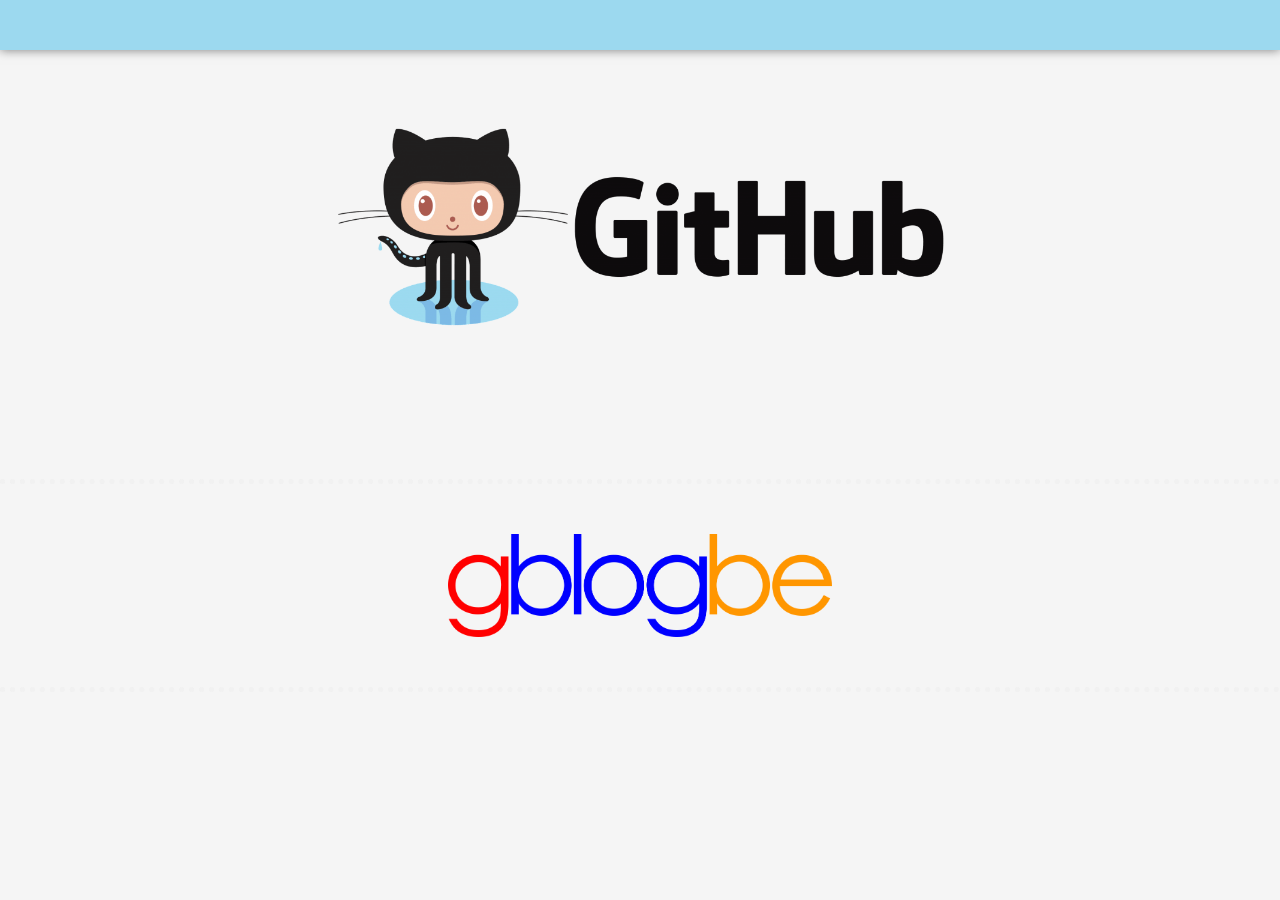
<file: index.html>
<!DOCTYPE html>
<html lang="en">
	<head>
		<meta charset="UTF-8">
		<meta name="viewport" content="width=device-width, initial-scale=1">
		<title>Gblogbe repository on Github</title>
		<!-- <base href="/"> -->
		<link rel="shortcut icon"  type="image/x-icon"   href="favicon.ico">
		<link rel="icon" type="image/x-icon"  href="favicon.ico">
		<link rel="stylesheet" href="./css/base.css">
		<link rel="stylesheet" href="./css/styles.css">
	</head>
	<body>
		<header>
			<h1><a href="https://gblogbe.github.io">gblogbe.github</a></h1>
		</header>
		<hr class="hrtp">
		<main>
			<div class="box-github">
				<a class="link-github" href="https://github.com"><img class="lg-github" src="./img/github-logo-min.png" alt="Github Logo"></a>
			</div>
			<div class="box-gblogbe">
				<a class="link-gblogbe" href="https://gblogbe.github.io"><img class="lg-gblogbe" src="./img/gblogbe-logo-inkscape-003-min.png" alt="Gblogbe Logo"></a>
			</div>
		</main>
		<footer>
		</footer>
		<script type="text/javascript" src=""></script>
		<hr class="hrbttm">
	</body>
</html>
</file>
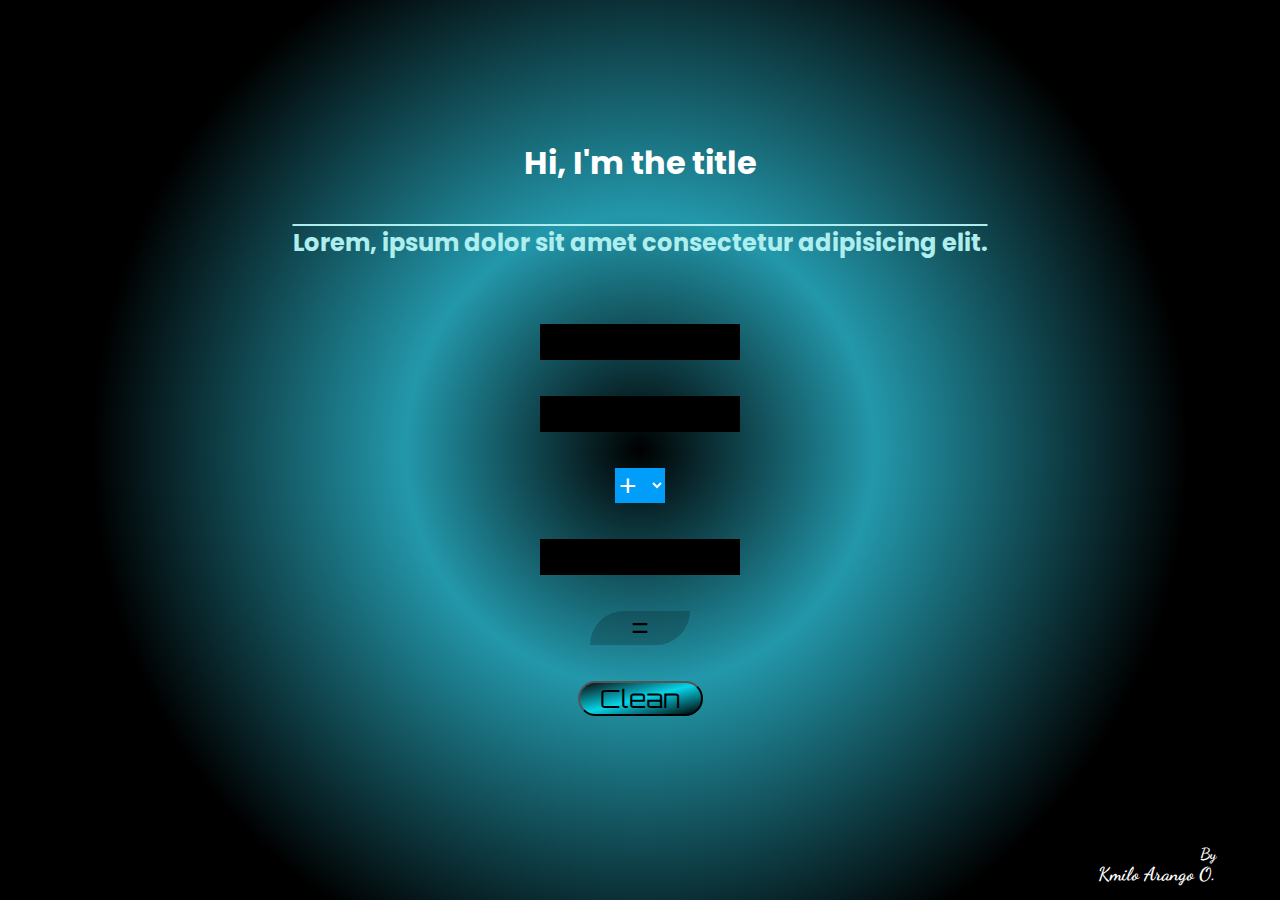
<file: basic-calculator/index.html>
<!DOCTYPE html>
<html lang="es">
	<head>
		<title>Basic Calculator</title>
		<meta charset="utf-8" />
		<meta name="viewport" content="width=device-width, initial-scale=1" />
		<link rel="shortcut icon" href="favicon.ico" type="image/x-icon" />
		<link rel="icon" href="favicon.ico" type="image/x-icon" />
		<link href="https://fonts.googleapis.com/css?family=Poppins" rel="stylesheet" />
		<link href="https://fonts.googleapis.com/css?family=Orbitron" rel="stylesheet" />
		<link href="https://fonts.googleapis.com/css?family=Dancing+Script" rel="stylesheet" />
		<link rel="stylesheet" href="styles.css" />
	</head>
	<body>
		<header>
			<br>
			<br>
			<br>
			<h1>Hi, I'm the title</h1>
			<h2>Lorem, ipsum dolor sit amet consectetur adipisicing elit.</h2>
		</header>
		<section>
			<div class="content-1" id="values">
				<input type="text" id="value-1">
				<br>
				<br>
				<br>
				<input type="text" id="value-2">
				<br>
				<br>
				<br>
				<select name="" id="operators-1">
					<option value="+">+</option>
					<option value="-">-</option>
					<option value="*">*</option>
					<option value="/">/</option>
				</select>
				<br>
				<br>
				<br>
				<input type="text" id="result-1">
				<br>
				<br>
				<br>
				<button id="btn-1" onclick="calculate1();">=</button>
				<br>
				<br>
				<br>
				<button id="btn-2" onclick="clean1();">Clean</button>
			</div>
		</section>
		<footer>
			<h4>By</h4>
			<h3>Kmilo Arango O.</h3>
		</footer>
		<script type="text/javascript" src="scripts.js"></script>
	</body>
</html>
</file>
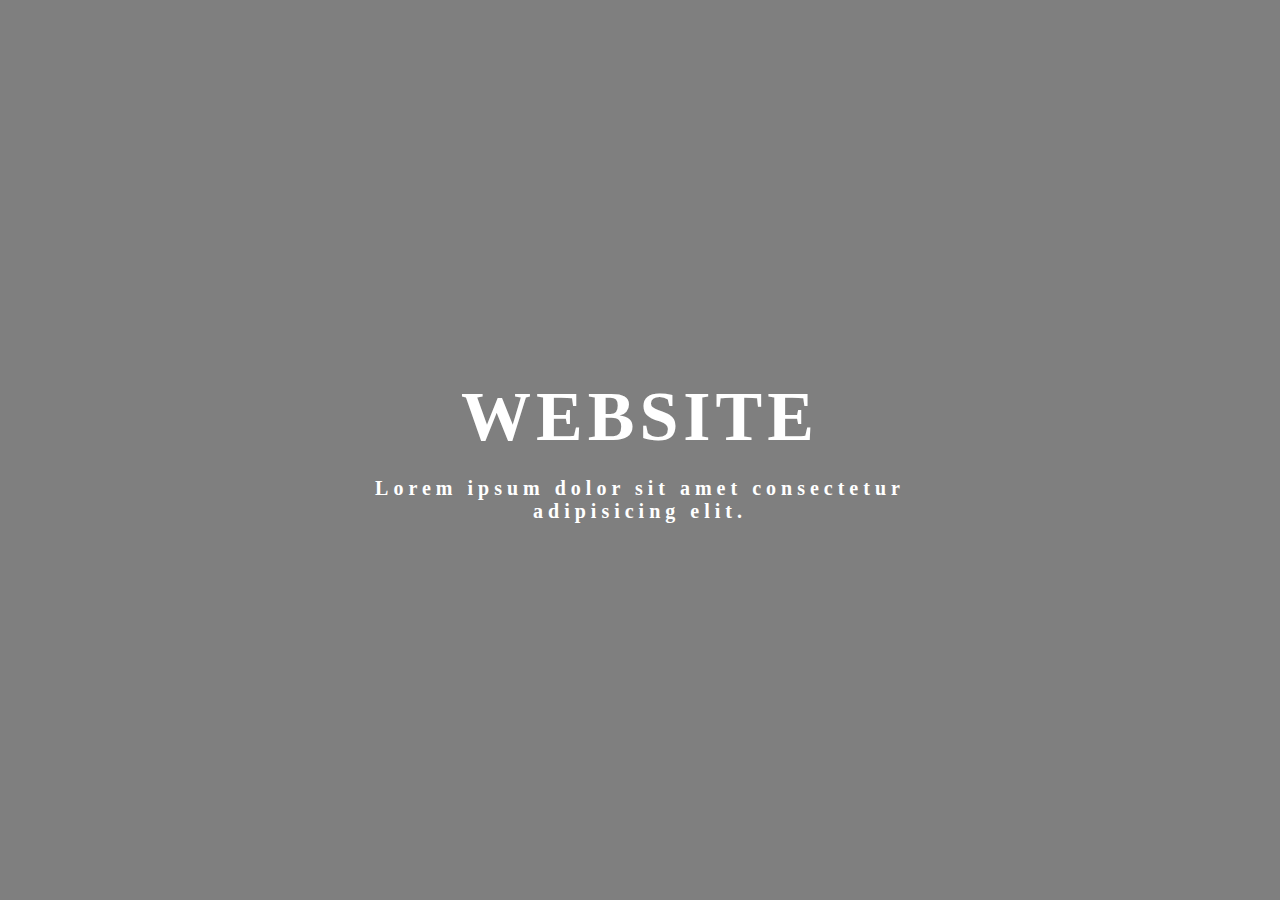
<file: wallpaper-slider-1/index.html>
<!DOCTYPE html>
<html lang="es">
	<head>
		<title>Wallpaper Slider</title>
		<meta charset="utf-8" />
		<meta name="viewport" content="width=device-width, initial-scale=1" />
		<link rel="shortcut icon" href="favicon.ico" type="image/x-icon" />
		<link rel="icon" href="favicon.ico" type="image/x-icon" />
		<link rel="stylesheet" href="styles.css" />
	</head>
	<body>
		<div class="slider">
			<div class="load">
			</div>
			<div class="content">
				<div class="principal">
					<h1>WEBSITE</h1>
					<h2>Lorem ipsum dolor sit amet consectetur adipisicing elit.</h2>
				</div>
			</div>
		</div>
			<header>
			</header>
			<section>
				<div>
				</div>
			</section>
			<footer>
			</footer>
	</body>
</html>
</file>
<file: css/base.css>
﻿* {
	margin: 0;
	padding: 0;
	display: block;

/* TEXT */

	font-size: 15px;
	font-family: sans-serif;
	font-weight: normal;

	margin-block-start: 0;
	margin-block-end: 0;
	margin-inline-start: 0;
	margin-inline-end: 0;

	color: #000;
}

head {
	display: none;
}

a {
	cursor: pointer;
	text-decoration: none;
}

hr {
	unicode-bidi: normal;
	overflow: auto;
	border-style: none;
	border-width: 0;
}

ul {
	list-style-type: none;
	padding-inline-start: 0;
}

li {
	text-align: center;
}

iframe {
	border-width: 0;
	border-style: none;
	border-color: unset;
	border-image: none;
}
</file>
<file: css/styles.css>
body {
	background: whitesmoke;
}

h1 {
	display: none;
}

.box-github {
	min-width: 100%;
	max-width: 100%;
	display: flex;
	margin: 125px auto 0px auto;
}

.link-github {
	margin: 0px auto;	
}

.lg-github {
	margin: 0px auto;
	min-width: 60%;
	max-width: 60%;
}

.box-gblogbe {
	min-width: 100%;
	max-width: 100%;

	display: flex;
	text-align: center;
	margin: 150px auto 0px auto;
	padding: 50px 0px;

	border-top: 5px dotted rgba(210, 210, 210, 0.1);
	border-bottom: 5px dotted rgba(210, 210, 210, 0.1);
}

.link-gblogbe {
	min-width: 100%;
	max-width: 100%;
}

.lg-gblogbe {
	min-width: 30%;
	max-width: 30%;

	margin: 0px auto;
}

.hrtp, .hrbttm {
	min-height: 50px;
	max-height: 50px;

	background: #9cd9ef;
	position: fixed;
	min-width: 100%;
}

.hrtp {

	top: 0px;
	box-shadow: 0px 0px 10px 0px rgba(0, 0, 0, 0.5);
}

.hrbttm {
	bottom: 0px;
	display: none;
}
</file>
<file: basic-calculator/styles.css>
* {
	margin: 0;
	padding: 0;
}

body {
	background-image: radial-gradient(circle, #000000, #2398ab 30%, #000000 70%, #000000);
	background-repeat: no-repeat;
	min-height: 100vh;
	width: 100%;
}

header {
	text-align: center;
	font-family: 'Poppins', sans-serif;
}

header h1 {
	margin: 5% 0 3% 0;
	color: #fff;
}

header h2 {
	color: paleturquoise;
	text-decoration: overline;
	margin: 0 0 5% 0;
}

.content-1 {
	text-align: center;
}

.content-1 input {
	width: 200px;
	height: 30px;
	font-size: 30px;
	font-weight: 700;
	text-align: center;
	background: black;
	color: #00dcff;
	cursor: vertical-text;
	border: 0;
	padding: 3px 0;
}

#btn-1 {
	font-size: 30px;
	width: 100px;
	cursor: progress;
	border: 0;
	border-top-left-radius: 100px;
	border-bottom-right-radius: 100px;
	background: #00000033;
}

#btn-1:hover {
	background: #009df9;
}

#operators-1 {
	width: 50px;
	border: 0;
	font-size: 30px;
    background: #009df9;
	color: #fff;
}

#btn-2 {
	font-size: 25px;
	width: 125px;
	border-radius: 50px;
	font-family: 'Orbitron', sans-serif;
	background-image: linear-gradient(to bottom right, #0a0a0a, #07d4e8, #000000);
}

footer {
	color: white;
	font-family: 'Dancing Script', cursive;
	text-align: right;
	padding: 10% 5% 0 0;
}
</file>
<file: wallpaper-slider-1/styles.css>
* {
	margin: 0;
	padding: 0;
}

.load {
	animation: slide 1s;
}

.slider {
	background-repeat: no-repeat;
	background-size: cover;
	background-position: center;
	width: 100%;
	height: 100vh;
	animation: slide 120s linear infinite 0s;
	animation-timing-function: ease-in-out;
}

.content {
	color: #fff;
	width: 100%;
	height: 100vh;
	background-color: rgba(0, 0, 0, 0.5);
}

.principal {
	left: 50%;
	top: 50%;
	transform: translate(-50%, -50%);
	position: absolute;
	letter-spacing: 5px;
	text-align: center;
	font-family: serif;
}

.principal h1 {
	font-size: 70px;
	margin-bottom: 20px;
}

.principal h2 {
	font-size: 20px;
}

/* NO FUNCIONA EN MOZILLA */

@keyframes slide {
	0% {
		background-image: url("img/bckg1_20180310.jpg");
	}
	25% {
		background-image: url("img/bckg2_20180310.jpg");
	}
	50% {
		background-image: url("img/bckg3_20180310.jpg");
	}
	75% {
		background-image: url("img/bckg4_20180310.jpg");
	}
	100% {
		background-image: url("img/bckg5_20180310.jpg");
	}
}
</file>
